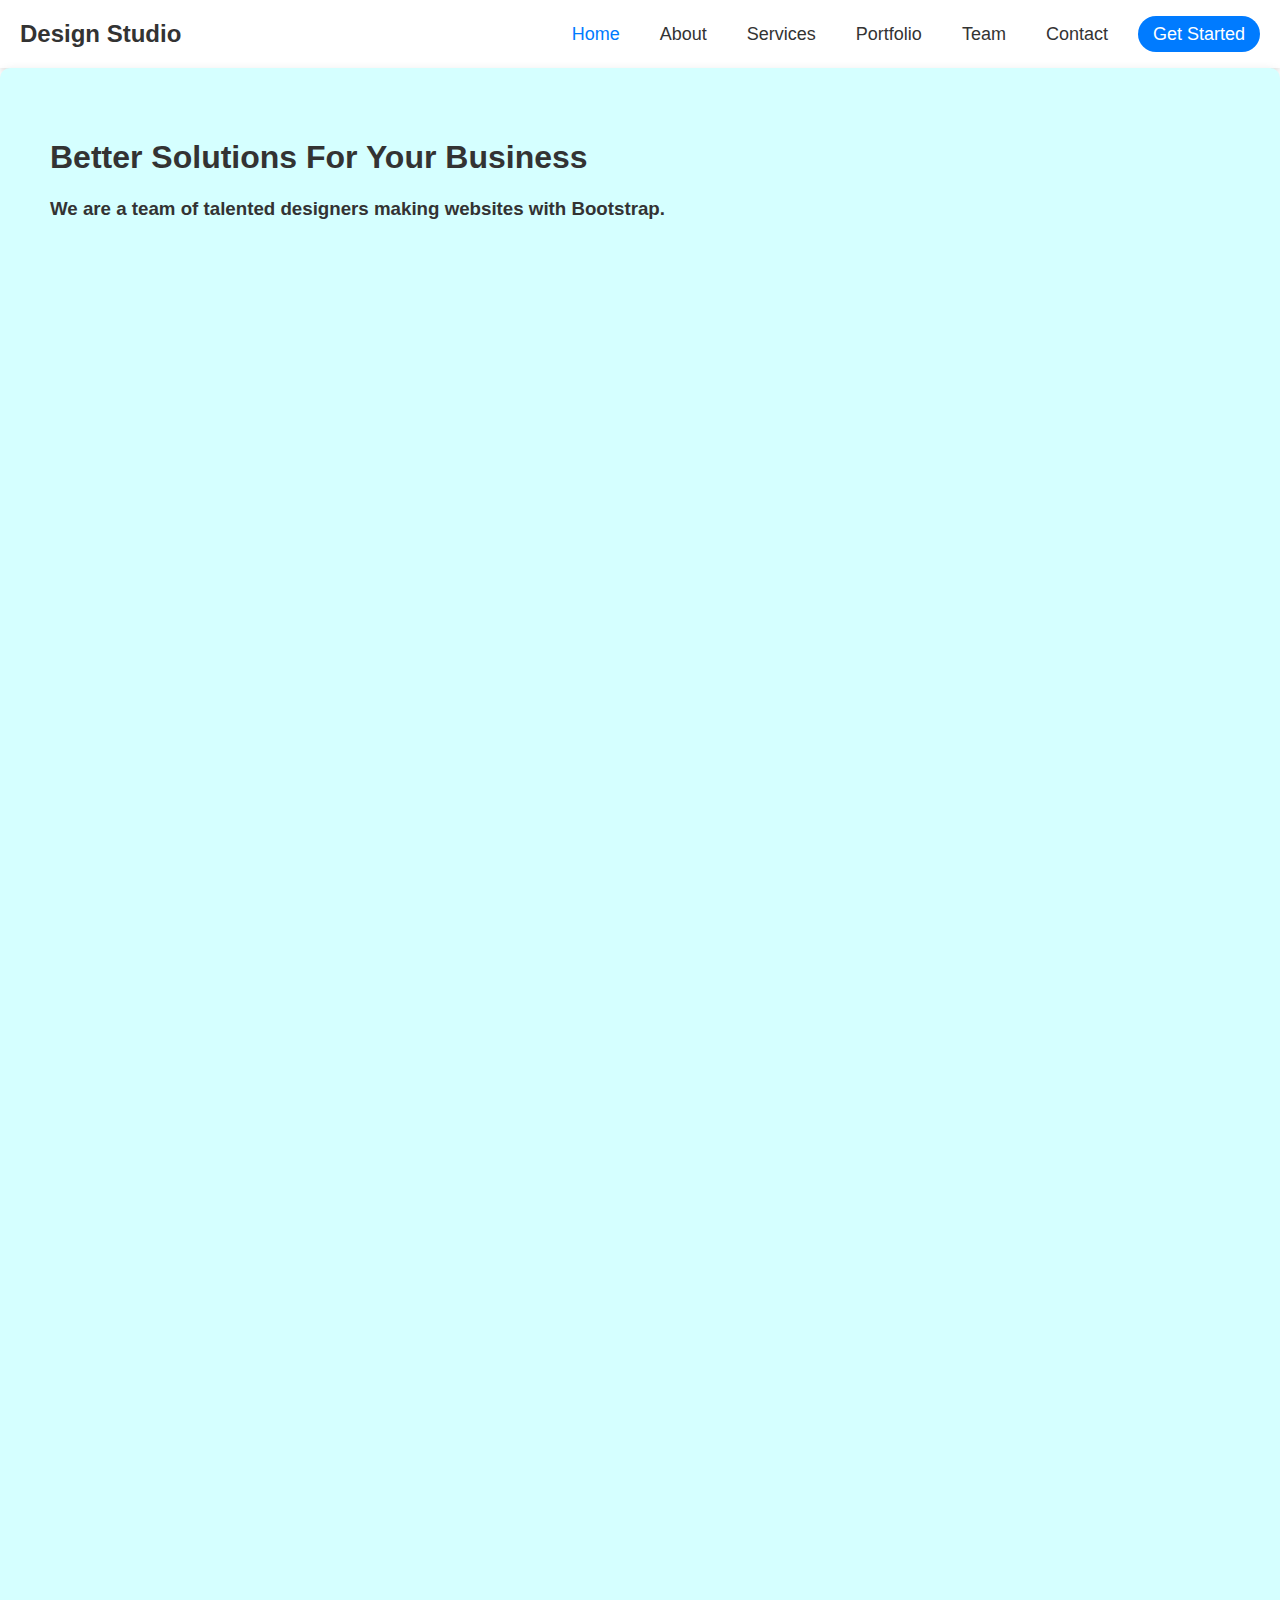
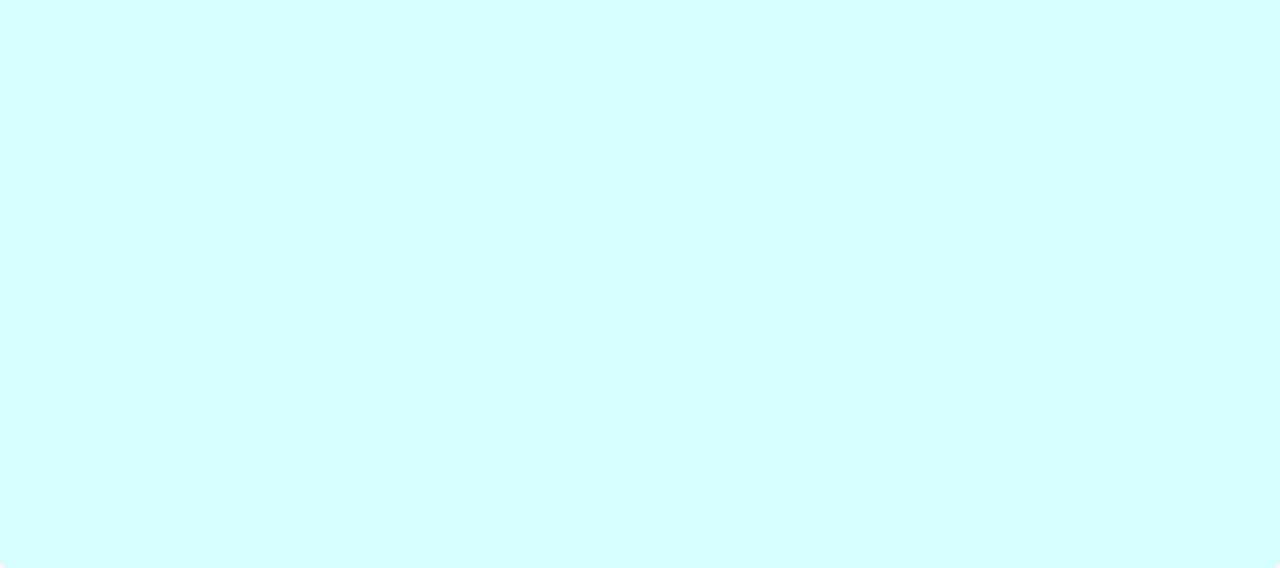
<file: index.html>
<!DOCTYPE html>
<html lang="en">

<head>
<!-- Start cookieyes banner --> <script id="cookieyes" type="text/javascript" src="https://cdn-cookieyes.com/client_data/82b73e22776d961d03563afb/script.js"></script> <!-- End cookieyes banner -->
  <meta charset="UTF-8">
  <meta name="viewport" content="width=device-width, initial-scale=1.0">
  <title>webdev</title>
  <link rel="stylesheet" href="styles.css">
</head>

  <body>
  <div class="container">

    <nav class="navbar">
      <div class="navbar-left">
        <span class="logo"> Design Studio </span>
      </div>
      <div class="navbar-right">
        <ul>
          <li class="active"><a href="#">Home</a></li>
          <li><a href="about.html">About</a></li>
          <li><a href="#">Services</a></li>
          <li><a href="#">Portfolio</a></li>
          <li><a href="#">Team</a></li>
          <li><a href="#">Contact</a></li>
          <li><a href="#" class="rounded-button">Get Started</a></li>
        </ul>
      </div>
    </nav>
  </div>
  <section class="main-section container">
    <div class="d-flex">
      <div class="main-content">
        <h1> Better Solutions For Your Business</h1>
        <h3 class="subheading">We are a team of talented designers making websites with Bootstrap.</h3><br><br><br>
       
      </div>
      <div class="video">
        <iframe width="560" height="315" src="https://www.youtube.com/embed/rZjDnJOGXPo?si=eqn15bmxPQXNqbik" title="YouTube video player" frameborder="0" allow="accelerometer; autoplay; clipboard-write; encrypted-media; gyroscope; picture-in-picture; web-share" allowfullscreen></iframe>
      </div>
    </div>
  </section>
</body>

</html>
</file>
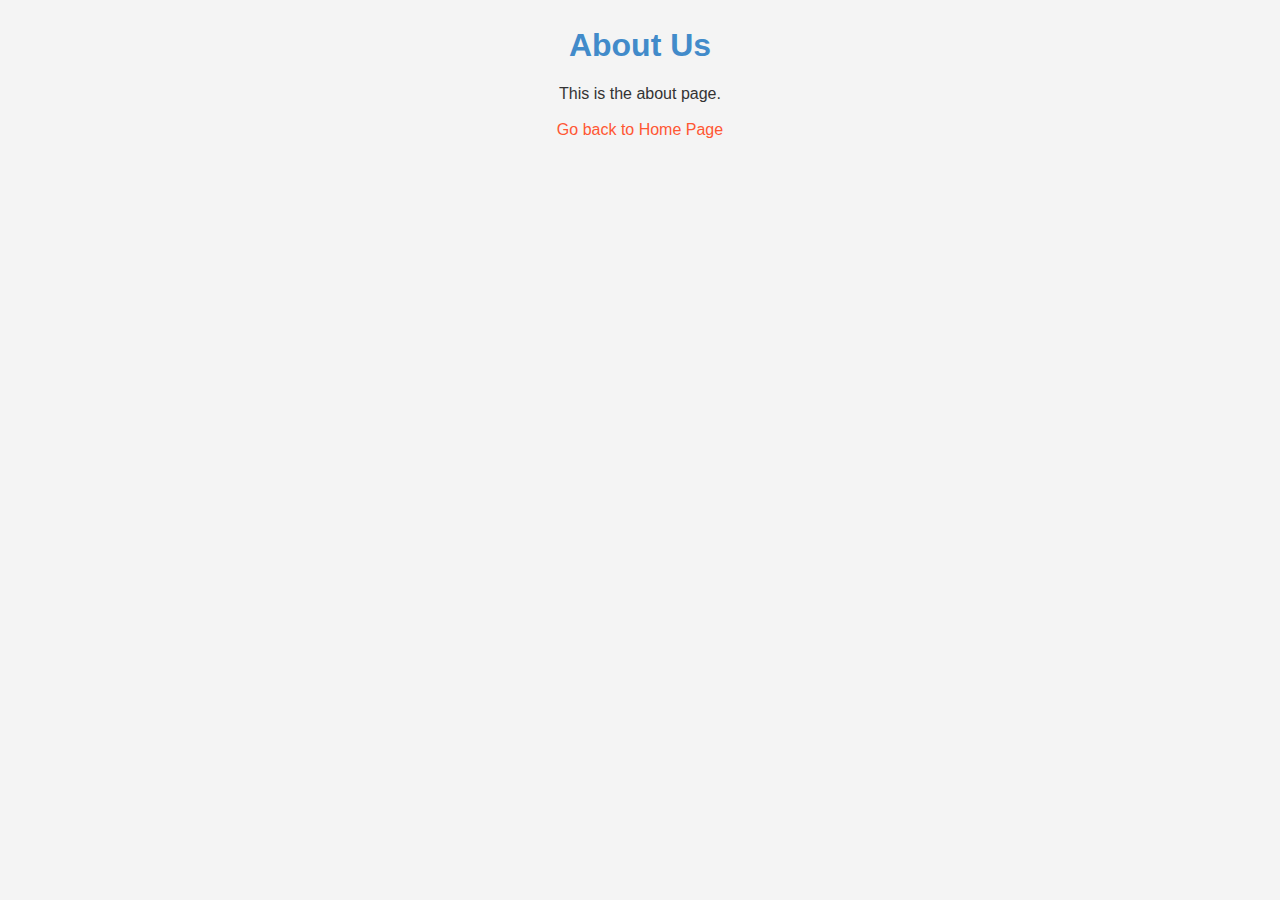
<file: about.html>
<!DOCTYPE html>
<html lang="en">
<head>

    <meta charset="UTF-8">
    <meta name="viewport" content="width=device-width, initial-scale=1.0">
    <title>About Page</title>
    <link rel="stylesheet" href="about.css">
</head>
<body>
    <h1>About Us</h1>
    <p>This is the about page.</p>
    <a href="index.html">Go back to Home Page</a>
</body>
</html>
</file>
<file: styles.css>
body {
    margin: 0;
    padding: 0;
    font-family: 'Gill Sans', 'Gill Sans MT', Calibri, 'Trebuchet MS', sans-serif;
    background-color: #ffffff; /* Light background color */
}

/* Navbar styles */
.navbar {
    display: flex;
    font-size: 18px;
    justify-content: space-between;
    align-items: center;
    background-color: #ffffff; /* Light navbar background */
    padding: 20px;
    box-shadow: 0 2px 5px rgba(0, 0, 0, 0.1); /* Subtle shadow */
}

.navbar ul {
    list-style-type: none;
    display: flex;
    gap: 20px;
    margin: 0;
    padding: 0;
}

.navbar li {
    display: inline;
}

.navbar li a {
    text-decoration: none;
    color: #333; /* Darker text color */
    padding: 5px 10px;
    border-radius: 5px;
    transition: background-color 0.3s;
}

.navbar li a:hover {
    background-color: #e0e0e0; /* Light hover effect */
}

.navbar li.active a {
    color: #007bff; /* Active link color */
}

.navbar .logo {
    font-size: 24px;
    font-weight: bold;
    color: #333; /* Darker logo color */
}

.navbar .rounded-button {
    background-color: #007bff; /* Button background color */
    color: white;
    padding: 8px 15px;
    border-radius: 30px;
    border: none;
    cursor: pointer;
}

/* Main section styles */
.main-section {
    height: 2000px;
    display: flex;
    background-color: #d5ffff; /* White background for main section */
    color: #333; /* Dark text color */
    padding: 50px;
    border-radius: 10px;
    box-shadow: 0 2px 10px rgba(0, 0, 0, 0.1); /* Subtle shadow */
}

.main-content {
    flex: 1;
    margin-right: 20px; /* Space between text and video */
}

.video {
    flex: 1;
    display: flex;
    justify-content: center; /* Center the video */
    align-items: center;
}

.video iframe {
    max-width: 100%; /* Responsive video */
    height: auto;
}
</file>
<file: about.css>
body, h1, p {
    margin: 0;
    padding: 0;
}

body {
    font-family: Arial, sans-serif;
    background-color: #f4f4f4;
    color: #333;
    line-height: 1.6;
    text-align: center;
}

h1 {
    margin-top: 20px;
    color: #428bca;
}

p {
    margin: 10px 0;
}

a {
    color: #FF5733;
    text-decoration: none;
}

a:hover {
    color: #D63900;
}

.about-content {
    max-width: 800px;
    margin: 0 auto;
    padding: 20px;
    background-color: #fff;
    box-shadow: 0 2px 4px rgba(0, 0, 0, 0.1);
}
</file>
